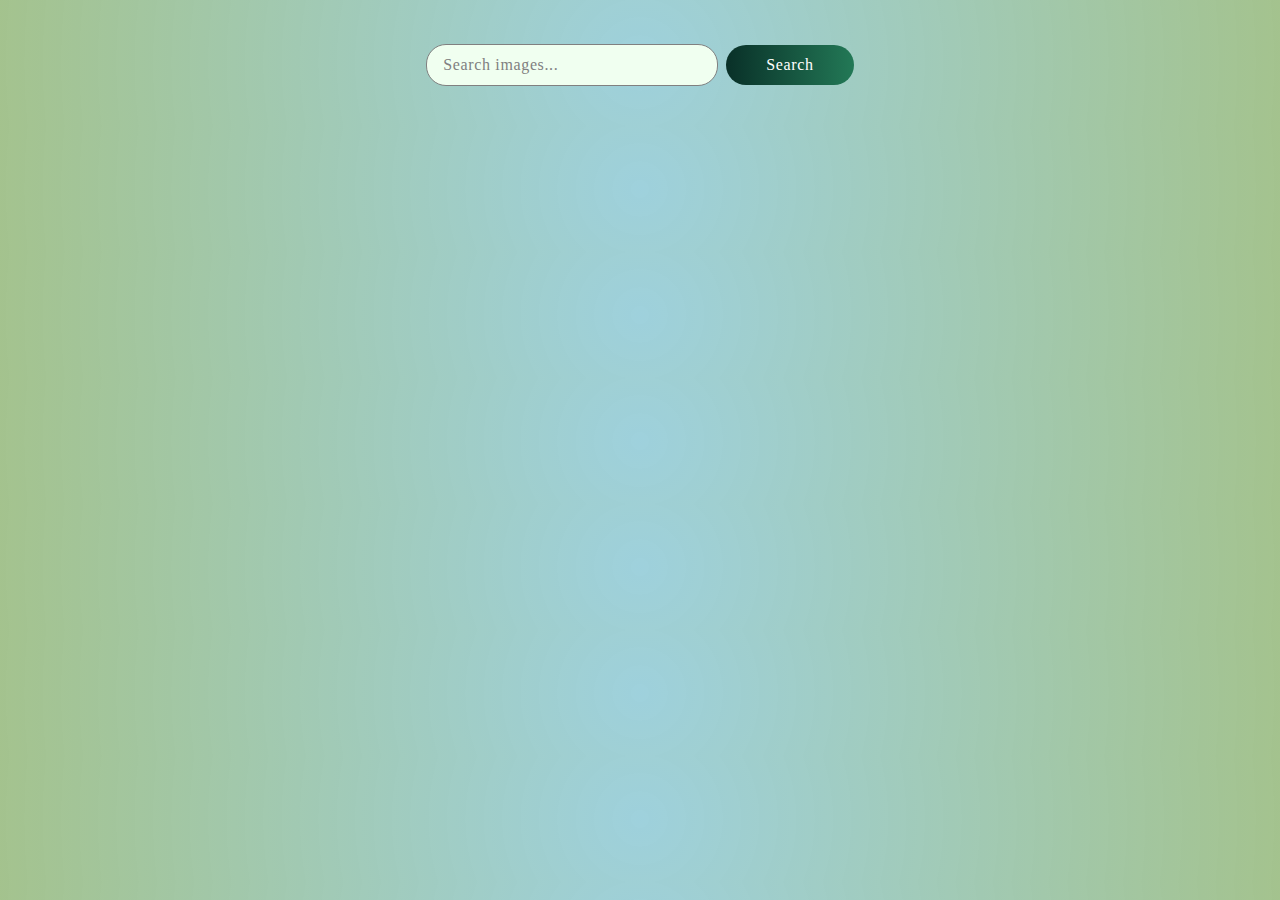
<file: src/index.html>
<!DOCTYPE html>
<html lang="en">
  <head>
    <meta charset="UTF-8" />
    <link rel="icon" type="image/svg+xml" href="/favicon.svg" />
    <meta name="viewport" content="width=device-width, initial-scale=1.0" />
    <title>goit-js-hw-12</title>
    <link rel="stylesheet" href="./css/styles.css" />
  </head>
  <body>
    <form class="form">
      <input type="text" name="query" placeholder="Search images..." class="input">
      <button class="btn" type="submit">Search</button>
    </form>

    <div class="images_container"></div>
    <div class="loader" hidden></div>
    <div class="btn_more_block" hidden>
    <button class="btn_more" type="submit">Load more</button>
    <div class="loader" hidden></div>
  </div>

    <script type="module" src="./main.js"></script>
  </body>
</html>
</file>
<file: src/css/styles.css>
/**
  |============================
  | include css partials with
  | default @import url()
  |============================
*/
@import url('./reset.css');

:root {
  font-family: Inter, Avenir, Helvetica, Arial, sans-serif;
  font-size: 16px;
  line-height: 24px;
  font-weight: 400;

  color: #242424;
  /* background-color: rgba(255, 255, 255, 0.87); */
  background: radial-gradient(
    circle,
    rgba(37, 151, 177, 0.444) 0%,
    rgba(98, 151, 60, 0.579) 100%
  );
  font-synthesis: none;
  text-rendering: optimizeLegibility;
  -webkit-font-smoothing: antialiased;
  -moz-osx-font-smoothing: grayscale;
  -webkit-text-size-adjust: 100%;
}

.form {
  padding-top: 36px;
  padding-bottom: 32px;
  display: flex;
  justify-content: center;
  align-items: center;
  gap: 8px;
}

.input::placeholder {
  color: #808080;
  font-family: Montserrat;
  font-size: 16px;
  font-style: normal;
  font-weight: 400;
  line-height: 1.5;
  letter-spacing: 0, 04em;
}

.input {
  border-radius: 20px;
  border: 1px solid #808080;
  padding-top: 8px;
  padding-bottom: 8px;
  padding-left: 16px;
  width: 272px;
  background-color: #f0fff0;
  outline: #237a57;
  color: #2e2f42;
  font-family: Montserrat;
  font-size: 16px;
  font-style: normal;
  font-weight: 400;
  line-height: 1.5;
  letter-spacing: 0.04em;
}

.input:focus,
.input:hover {
  border: 1px solid #000;
}

.input:active {
  border: 1px solid #0f884b;
}

.btn {
  border: none;
  border-radius: 20px;
  background-image: linear-gradient(
    to right,
    #093028 0%,
    #237a57 51%,
    #093028 100%
  );
  transition: 0.5s;
  background-size: 200% auto;
  color: #fff;
  font-family: Montserrat;
  font-size: 16px;
  font-style: normal;
  font-weight: 500;
  line-height: 1.5;
  letter-spacing: 0.04em;
  padding: 8px 40px;
}

.btn:focus,
.btn:hover {
  background-position: right center;
}

.btn_more_block {
  margin-top: 24px;
}

.btn_more {
  border: none;
  border-radius: 8px;
  background-image: linear-gradient(
    to right,
    #093028 0%,
    #237a57 51%,
    #093028 100%
  );
  transition: 0.5s;
  background-size: 200% auto;
  color: #fff;
  font-family: Montserrat;
  font-size: 16px;
  font-style: normal;
  font-weight: 500;
  line-height: 1.5;
  letter-spacing: 0.04em;
  padding: 8px 40px;
  display: flex;
  margin: auto;
  margin-bottom: 24px;
}

.btn_more:focus,
.btn_more:hover {
  background-position: right center;
}

.images_container {
  width: 1128px;
  display: flex;
  flex-direction: row;
  flex-wrap: wrap;
  gap: 24px;
  margin: auto;
  align-items: center;
  justify-content: center;
}

.gallery_block {
  width: calc((100% - 54px) / 3);
  border: 1px solid #808080;
}

.picture {
  height: 200px;
  width: 360px;
  object-fit: cover;
}

.property_list {
  display: flex;
  flex-direction: row;
  column-gap: 32px;
  align-items: center;
  justify-content: center;
  padding-top: 4px;
  padding-bottom: 4px;
  padding-left: 20px;
  padding-right: 25px;
  background-color: #f0fff0;
}

.property_elem {
  color: #2e2f42;
  font-family: Montserrat;
  font-size: 12px;
  font-style: normal;
  font-weight: 600;
  line-height: 1.33;
  letter-spacing: 0.04em;
  max-height: 48px;
  text-align: center;
}

.span_property {
  color: #2e2f42;
  font-family: Montserrat;
  font-size: 12px;
  font-style: normal;
  font-weight: 400;
  line-height: 2;
  letter-spacing: 0.04em;
}

/* loader */

.loader {
  width: 48px;
  height: 48px;
  border: 5px solid #fff;
  border-bottom-color: #093028;
  border-radius: 50%;
  box-sizing: border-box;
  animation: rotation 1s linear infinite;
  margin: auto;
}

@keyframes rotation {
  0% {
    transform: rotate(0deg);
  }
  100% {
    transform: rotate(360deg);
  }
}
</file>
